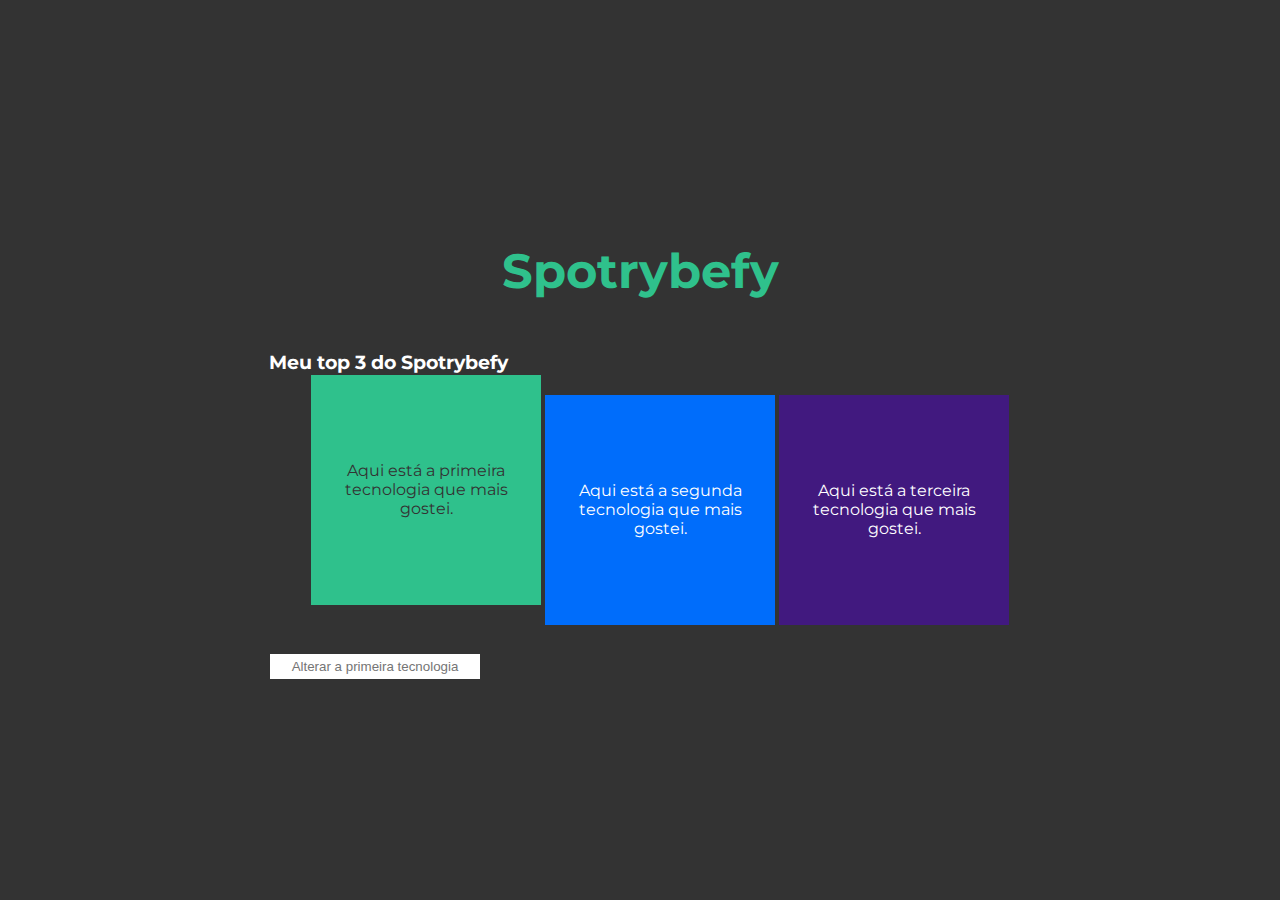
<file: Módulo-Fundamentos/Seção-5/dia-5.3-javascript-eventos/index.html>
<!DOCTYPE html>
<html lang="pt-br">

<head>
  <meta charset="UTF-8">
  <title>addEventListener</title>
  <link rel="preconnect" href="https://fonts.gstatic.com">
  <link href="https://fonts.googleapis.com/css2?family=Montserrat:wght@400;900&display=swap" rel="stylesheet">
  <link rel="stylesheet" href="style.css">
</head>

<body>
  <header>
    <h1>Spotrybefy</h1>
  </header>
  <main>
    <h3 id="my-spotrybefy">Meu top 3 do Spotrybefy</h3>
    <ul class="container">
      <li class="tech" id="first-li">Aqui está a primeira tecnologia que mais gostei.</li>
      <li id="second-li">Aqui está a segunda tecnologia que mais gostei.</li>
      <li id="third-li">Aqui está a terceira tecnologia que mais gostei.</li>
    </ul>
    <input type="text" id="input" placeholder="Alterar a primeira tecnologia">
  </main>
  <script src="main.js"></script>
</body>

</html>
</file>
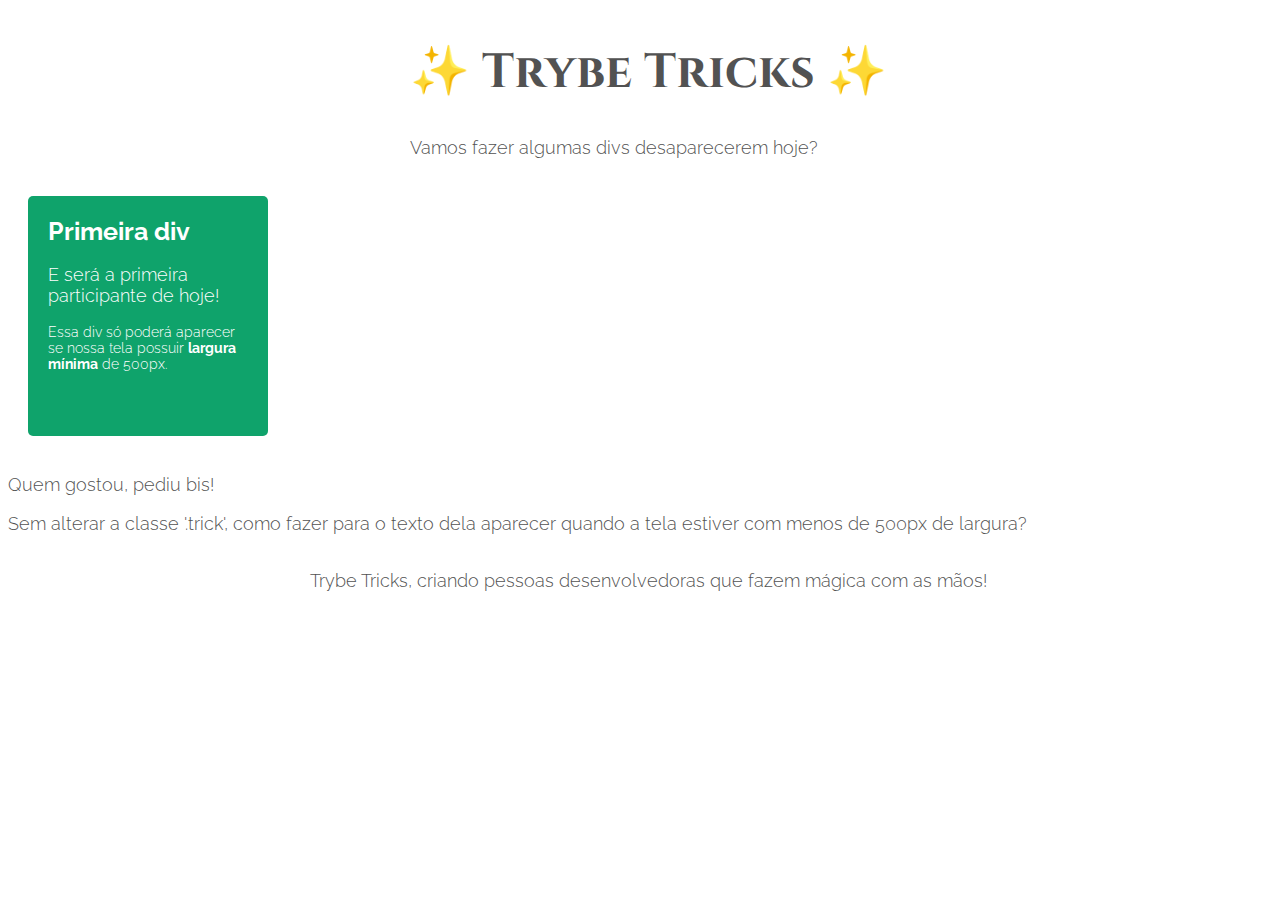
<file: Módulo-Fundamentos/Seção-6/dia-6.5-css-responsivo-mobile-first/index.html>
<!DOCTYPE html>
<html lang="pt-br">

<head>
  <meta charset="UTF-8">
  <title>Media Queries</title>
  <meta name="viewport" content="width=device-width, initial-scale=1.0">
  <link rel="preconnect" href="https://fonts.gstatic.com">
  <link href="https://fonts.googleapis.com/css2?family=Cinzel&family=Raleway:wght@300;700&display=swap"
    rel="stylesheet">
  <link rel="stylesheet" href="style.css">
</head>

<body>
  <header>
    <h1 id="mySpotrybefy">✨ Trybe Tricks ✨</h1>
    <p>Vamos fazer algumas divs desaparecerem hoje?</p>
  </header>
  <main>
    <section class="cards">
      <div class="card">
        <h3>Primeira div</h3>
        <p>E será a primeira participante de hoje!</p>
        <p>Essa div só poderá aparecer se nossa tela possuir <strong>largura mínima</strong> de 500px.</p>
      </div>
      <div class="card">
        <h3>Segunda div</h3>
        <p>Ué, mas ela deveria aparecer aqui?</p>
        <p>Pois é! Mas essa div deverá aparecer apenas se a largura <strong>estiver entre</strong> 600px e 1000px.</p>
      </div>
      <div class="card">
        <h3>Terceira div</h3>
        <p>Vamos para nosso Grand Finale!</p>
        <p>Para nosso grande truque, precisaremos que essa div <strong>não apareça</strong> entre 650px e 950px.</p>
      </div>
      <div class="dont-show">
        <p>Quem gostou, pediu bis!</p>
        <p>Sem alterar a classe '.trick', como fazer para o texto dela aparecer quando a tela estiver com menos de 500px
          de largura?</p>
      </div>
    </section>
  </main>
  <footer>
    <p>Trybe Tricks, criando pessoas desenvolvedoras que fazem mágica com as mãos!</p>
  </footer>
  <p class="trick">Floreio! Como você conseguiu fazer aparecer mais essa caixa de texto?</p>
</body>

</html>
</file>
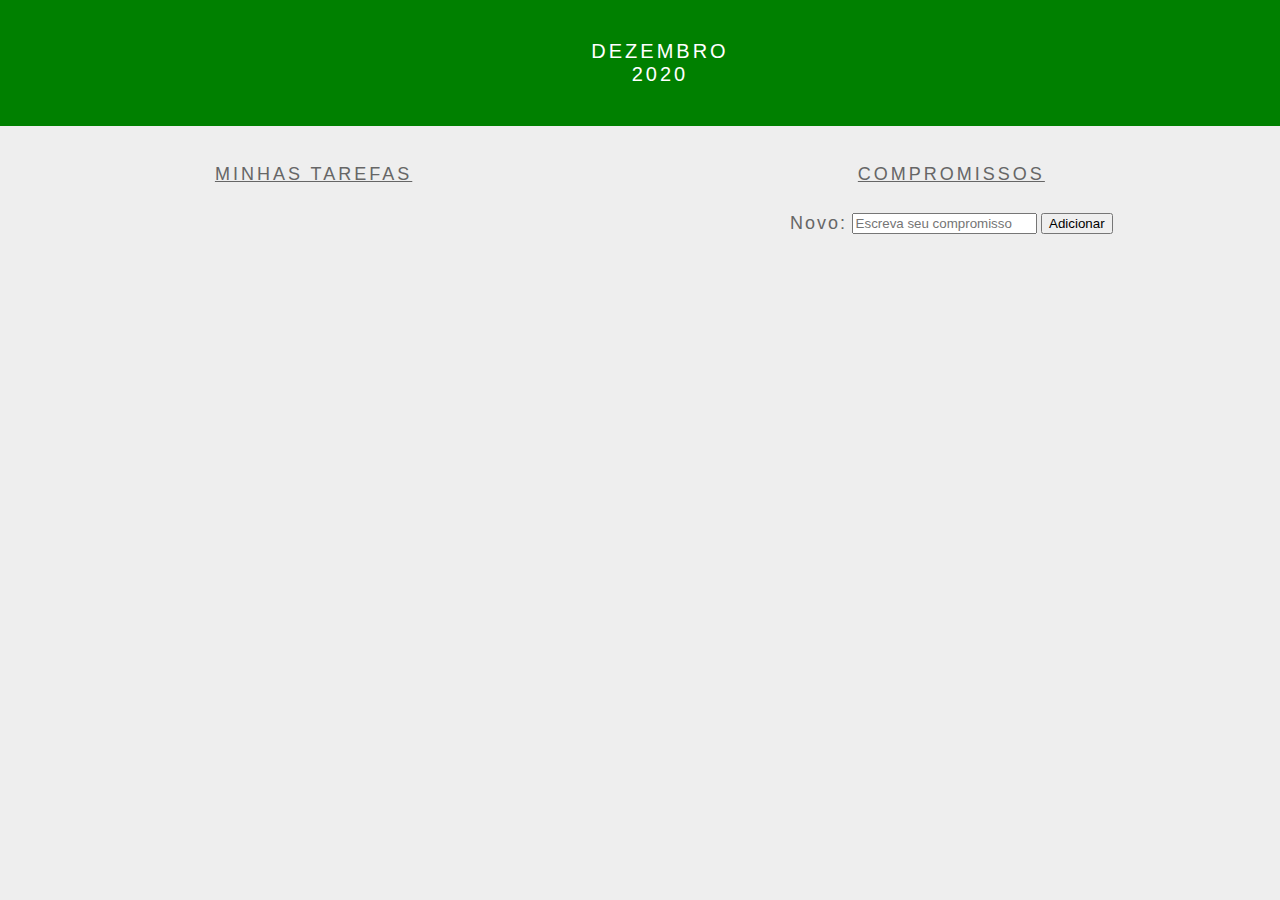
<file: Módulo-Fundamentos/Seção-5/dia-5.3-javascript-eventos/Calendario-tryber/index.html>
<!DOCTYPE html>
<html>

<head>
  <link rel="stylesheet" href="style.css">
  <meta charset="UTF-8" />
  <meta name="viewport" content="width=device-width" />
  <title>Calendar</title>
</head>

<body>
  <header class="month-container">
    <ul>
      <li id="month">Dezembro</li>
      <li id="year">2020</li>
    </ul>
  </header>
  <div class="week-days-container">
    <ul class="week-days">
    </ul>
  </div>
  <div class="days-container">
    <ul id="days">
    </ul>
  </div>
  <div class="buttons-container">
  </div>
  <section class="tasks-container">
    <div class="my-tasks">
      <h3>MINHAS TAREFAS</h3>
    </div>
    <div class="input-container">
      <h3>COMPROMISSOS</h3>
      <label for="task-input">Novo:</label>
      <input type="text" id="task-input" placeholder="Escreva seu compromisso">
      <button id="btn-add">Adicionar</button>
    </div>
    <div class="task-list-container">
      <ul class="task-list">
      </ul>
    </div>
  </section>
  <script src="script.js"></script>
</body>

</html>
</file>
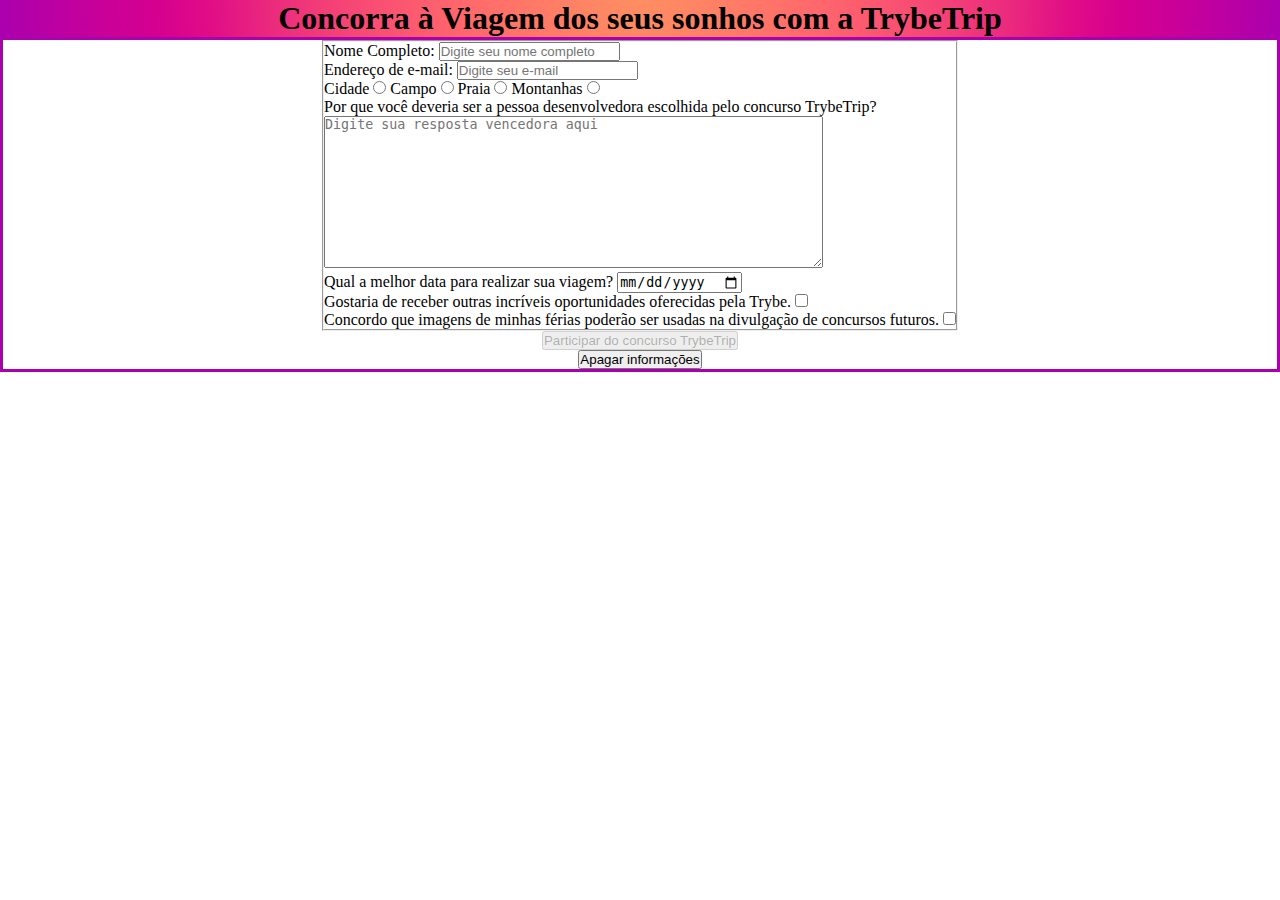
<file: Módulo-Fundamentos/Seção-6/exercicios/form.html>
<!DOCTYPE html>
<html>

<head>
  <meta charset="UTF-8">
  <meta name="viewport" content="width=device-width, initial-scale=1.0">
  <title>Formulario-TrybeTrip</title>
  <link rel="stylesheet" href="style.css">
  <link href="https://cdn.jsdelivr.net/npm/bootstrap@5.2.2/dist/css/bootstrap.min.css" rel="stylesheet"
    integrity="sha384-Zenh87qX5JnK2Jl0vWa8Ck2rdkQ2Bzep5IDxbcnCeuOxjzrPF/et3URy9Bv1WTRi" crossorigin="anonymous">
</head>

<body>
  <header>
    <h1>Concorra à Viagem dos seus sonhos com a TrybeTrip</h1>
  </header>
  <form>
    <fieldset>
      <label for="fullName">Nome Completo:</label>
      <input type="text" id="fullName" name="fullName" placeholder="Digite seu nome completo" maxlength="40"
        minlength="10" required class="form-text">
      <br />

      <label for="email">Endereço de e-mail:</label>
      <input type="email" id="email" name="email" placeholder="Digite seu e-mail" maxlength="50" minlength="10" required
        class="form-text">
      <br />

      <label for="destination1">Cidade</label>
      <input type="radio" id="destination1" className="radios" name="destinations" value="Cidade" required
        class="form-text">

      <label for="destination2">Campo</label>
      <input type="radio" id="destination2" className="radios" name="destinations" value="Campo" required
        class="form-text">

      <label for="destination3">Praia</label>
      <input type="radio" id="destination3" className="radios" name="destinations" value="Praia" required
        class="form-text">

      <label for="destination4">Montanhas</label>
      <input type="radio" id="destination4" className="radios" name="destinations" value="Montanhas" required
        class="form-text">
      <br />

      <label for="why">Por que você deveria ser a pessoa desenvolvedora escolhida pelo concurso TrybeTrip?</label>
      <br />
      <textarea name="why" id="why" cols="60" rows="10" placeholder="Digite sua resposta vencedora aqui"></textarea>
      <br />

      <label for="date">Qual a melhor data para realizar sua viagem?</label>
      <input type="date" id="date">
      <br />

      <label for="promo">Gostaria de receber outras incríveis oportunidades oferecidas pela Trybe.</label>
      <input type="checkbox" name="promo" id="promo">
      <br />

      <label for="agreement">Concordo que imagens de minhas férias poderão ser usadas na divulgação de concursos
        futuros.</label>
      <input type="checkbox" name="agreement" id="agreement" required>
    </fieldset>

    <button type="submit" id="submit-btn" disabled>Participar do concurso TrybeTrip</button>
    <button type="button" id="clear-btn">Apagar informações</button>
  </form>
  <!-- JavaScript Bundle with Popper -->
  <script src="https://cdn.jsdelivr.net/npm/bootstrap@5.2.2/dist/js/bootstrap.bundle.min.js"
    integrity="sha384-OERcA2EqjJCMA+/3y+gxIOqMEjwtxJY7qPCqsdltbNJuaOe923+mo//f6V8Qbsw3"
    crossorigin="anonymous"></script>
</body>

</html>
</file>
<file: Módulo-Fundamentos/Seção-5/dia-5.3-javascript-eventos/style.css>
body {
  align-items: center;
  background-color: #333;
  color: white;
  display: flex;
  flex-flow: column wrap;
  font-family: Montserrat, sans-serif;
  height: 100vh;
  justify-content: center;
  margin: 0;
  padding: 0;
  width: 100vw;
}

.container {
  display: flex;
  flex-flow: row wrap;
}

.container li {
  align-items: center;
  display: flex;
  flex-flow: column wrap;
  height: 200px;
  justify-content: center;
  margin: 2px;
  padding: 15px;
  text-align: center;
  transition: all 0.25s ease;
  width: 200px;
}

h1 {
  font-size: 48px;
  color: #2fc18c;
}

.container li:nth-of-type(1) {
  background-color: #2fc18c;
  color: #333;
}

.container li:nth-of-type(2) {
  background-color: #006dfb;
}

.container li:nth-of-type(3) {
  background-color: #41197f;
}

input {
  border: 1px solid #333;
  margin: 10px 0;
  padding: 5px;
  text-align: center;
  width: 200px;
}

input:hover {
  border: 1px solid #2fc18c;
}

input:focus {
  border: 1px solid #006dfb;
  outline: 2px solid #006dfb;
}

.tech {
  transform: translateY(-20px);
}
</file>
<file: Módulo-Fundamentos/Seção-6/dia-6.5-css-responsivo-mobile-first/style.css>
body {
  align-items: center;
  color: #525252;
  display: flex;
  flex-flow: column wrap;
  font-family: Raleway, sans-serif;
  justify-content: center;
  overflow: hidden;
  width: 100vw;
}

h1 {
  font-family: Cinzel, serif;
  font-size: 48px;
}

h3 {
  font-size: 25px;
  margin: 0;
}

p {
  font-size: 18px;
  font-weight: 300;
}

p.trick {
  color: white;
  font-size: 14px;
}

p strong {
  font-weight: 700;
}

.card p:nth-last-child(1) {
  align-self: flex-end;
  font-size: 14px;
}

.cards {
  display: flex;
  flex-flow: row wrap;
}

.card {
  border-radius: 5px;
  color: white;
  display: none;
  flex-flow: row wrap;
  height: 200px;
  margin: 20px;
  padding: 20px;
  width: 200px;
}

.card:nth-of-type(1) {
  background-color: #0fa36b;
}

.card:nth-of-type(2) {
  background-color: #0255c2;
}

.card:nth-of-type(3) {
  background-color: #41197f;
}

@media screen and (min-width: 500px) {
  .card:nth-child(1) {
    display: inline-block;
  }
}

@media screen and (min-width: 600px) and (max-width: 1000px) {
  .card:nth-child(2) {
    display: inline-block;
  }
}

@media screen and (min-width: 650px) and (max-width: 950px) {
  .card:nth-child(3) {
    display: inline-block;
  }
}

@media screen and (max-width: 500px) {
  p.trick {
    color: #000;
  }
}
</file>
<file: Módulo-Fundamentos/Seção-5/dia-5.3-javascript-eventos/Calendario-tryber/style.css>
* {
    margin: 0;
  }
  
  body {
    font-family: Verdana, Geneva, Tahoma, sans-serif;
    background-color: #eee;
  }
  
  button {
    margin: 20px;
  }
  
  #btn-add {
    margin: 0;
  }
  
  .buttons-container {
    background-color: #eee;
    display: inline-block;
    text-align: center;
    width: 100%;
  }
  
  #days {
    margin: 0;
  }
  
  #days li {
    color: #777;
    display: inline-block;
    font-size:20px;
    margin: 5px 0;
    text-align: center;
    vertical-align: middle;
    width: 13.6%;
  }
  
  .input-container {
    width: 49%;
    height: 100px;
    display: inline-block;
  }
  
  input {
    margin-top: 8px;
  }
  
  label {
    color: #666;
    font-size: 18px;
    font-weight: 500;
    letter-spacing: 2px;
    vertical-align: middle;
  }
  
  .month-container {
    background: green;
    padding: 40px 25px;
    text-align: center;
  }
  
  .month-container ul li {
    color:white;
    font-size: 20px;
    letter-spacing: 3px;
    list-style-type: none;
    text-transform: uppercase;
  }
  
  .my-tasks {
    clear: both;
    float: left;
    height: 100px;
    vertical-align: middle;
    width: 49%;
  }
  
  .my-tasks div {
    border: 1px solid black;
    border-radius: 100%;
    box-shadow: 0 4px 8px 0 rgba(0, 0, 0, 0.2), 0 6px 20px 0 rgba(0, 0, 0, 0.19);
    display: inline-block;
    height: 35px;
    margin-left: 10px;
    vertical-align: middle;
    width: 35px;
  }
  
  .my-tasks div:hover {
    height: 45px;
    width: 45px;
  }
  
  .my-tasks span {
    color: #666;
    font-size: 18px;
    font-weight: 500;
    letter-spacing: 3px;
    padding-bottom: 10px;
    vertical-align: middle;
  }
  
  .tasks-container {
    height: 130px;
    justify-content: center;
    text-align: center;
    width: 100%;
  }
  
  .tasks-container h3 {
    color: #666;
    font-size: 18px;
    font-weight: 500;
    margin-bottom: 20px;
    text-decoration: underline;
    letter-spacing: 3px;
  }
  
  .task-list {
    margin-top: 20px;
  }
  
  .task-list-container {
    display: inline-block;
  }
  
  .task-list-container ul {
    list-style-type: none;
    padding: 0;
    color: #666;
    font-size: 18px;
    font-weight: 500;
    letter-spacing: 2px;
    vertical-align: middle;
  }
  
  .week-days-container {
    margin-left: 35px;
  }
  
  .week-days li {
    color: #666;
    display: inline-block;
    text-align: center;
    vertical-align: middle;
    width: 13.6%;
  }
  
  .week-days {
    font-size: 20px;
    margin: 0px;
    padding: 10px 0;
  }
</file>
<file: Módulo-Fundamentos/Seção-6/exercicios/style.css>
* {
    margin: 0;
    padding: 0;
    box-sizing: border-box;
}

header {
    background-image: radial-gradient(circle at 50% -20.71%, #fe8f62 0, #ff8564 8.33%, #ff7967 16.67%, #ff6c6b 25%, #fd5e6e 33.33%, #f84e73 41.67%, #f23c78 50%, #ea287e 58.33%, #e10e86 66.67%, #d6008f 75%, #ca0098 83.33%, #bb00a3 91.67%, #aa00ae 100%);
    display: flex;
    justify-content: center;
}

form {
    display: flex;
    flex-direction: column;
    align-items: center;
    
    border: #aa00ae solid;
}
</file>
